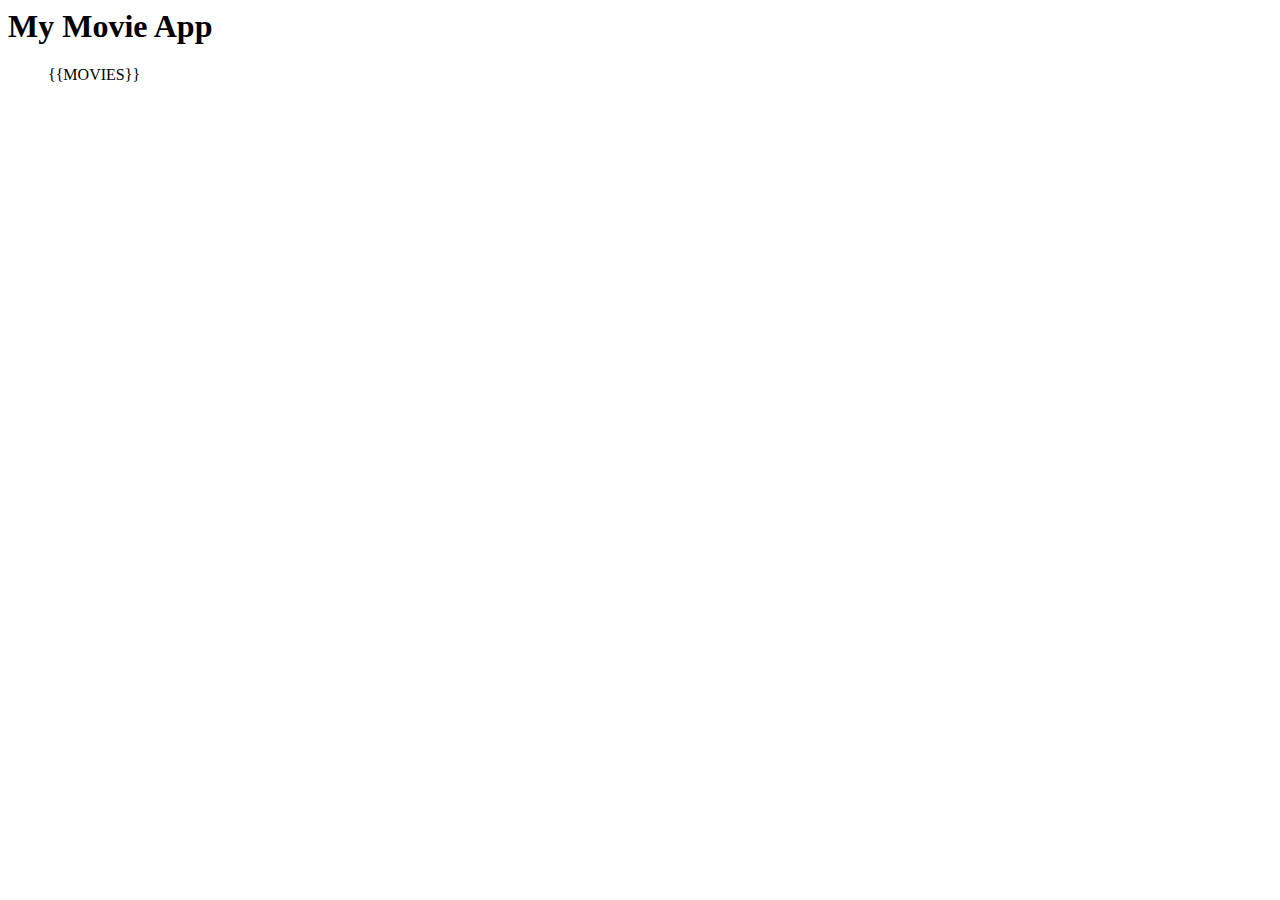
<file: _static/index_template.html>
<html>

<head>
    <title>My Movie App</title>
    <link rel="stylesheet" href="style.css">
</head>

<body>
    <div class="list-movies-title">
        <h1>My Movie App</h1>
    </div>

    <div>
        <ol class="movie-grid">
            {{MOVIES}}
        </ol>
    </div>
</body>

</html>
</file>
<file: _static/style.css>
.movie-poster {
    width: 200px;
    height: auto;
}
</file>
